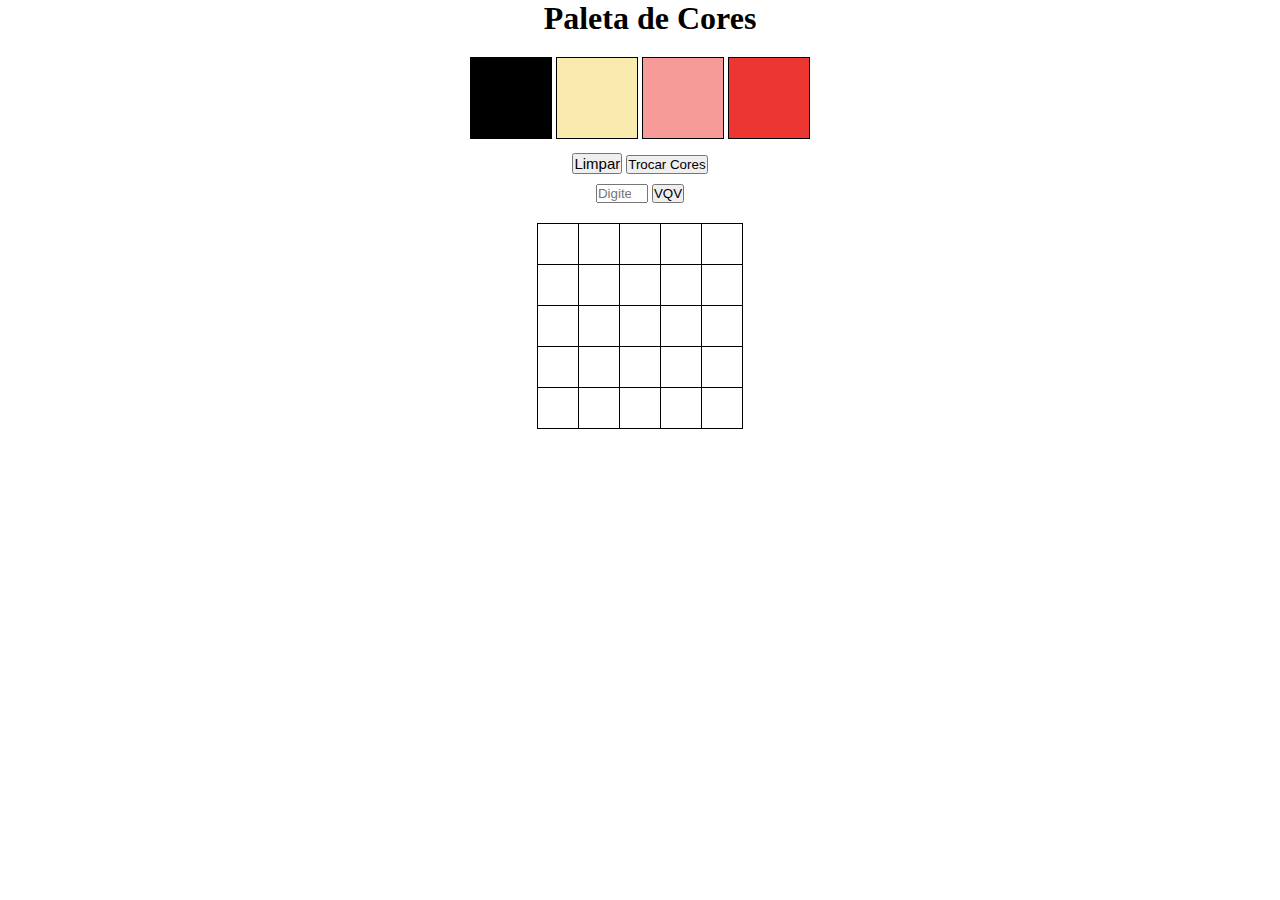
<file: projetos/pixels-arts/index.html>
<!DOCTYPE html>
<html lang="en">
<head>
    <meta charset="UTF-8">
    <meta http-equiv="X-UA-Compatible" content="IE=edge">
    <meta name="viewport" content="width=device-width, initial-scale=1.0">
    <title>Projeto Paleta de Cores</title>
    <link href="style.css" rel="stylesheet">
</head>
<body>
    <header>
        <div class="center">
            <h1 id="title">Paleta de Cores</h1>
        </div>    
    </header>

    <main class="center">
        <section id="color-palette">
            <div class="color" id="black"></div>
            <div class="color"></div>
            <div class="color"> </div>
            <div class="color"></div>
        </section>

        <button id="clear-board" type="button">Limpar</button>
        <button id="troca-cores" type="button">Trocar Cores</button>
        <br>
        <input id="board-size" type="number" min="1" max="50" placeholder="Digite um número de 5 a 50">
        <button id="generate-board" type="button">VQV</button>
        <section class="center" id="pixel-board">
    
    </main>

    


    <script src="script.js"></script>
</body>
</html>
</file>
<file: projetos/pixels-arts/style.css>
*{
    margin: 0;
    padding: 0;
}

h1{
    margin-left: 20px;
    text-align: center;
}

.center{
    margin: 0 auto;
    text-align: center;
}

#color-palette{
    margin-top: 20px;
}


#black, .color:nth-last-of-type(4){
    display: inline-block;
    width: 80px;
    height: 80px;
    background-color: black;
    border: 1px solid black;
}

.color:nth-last-of-type(3){
    width: 80px;
    height: 80px;
    background-color: red;
    border: 1px solid black;
    display: inline-block;
}

.color:nth-last-of-type(2){
    width: 80px;
    height: 80px;
    background-color: blue;
    border: 1px solid black;
    display: inline-block;
}

.color:nth-last-of-type(1){
    width: 80px;
    height: 80px;
    background-color: green;
    border: 1px solid black;
    display: inline-block;
}

#pixel-board{
    margin-top: 20px;
    text-align: center;
}

.pixel{
    margin-left: -1px;
    margin-bottom: -5px;
    display: inline-block;
    width: 40px;
    height: 40px;
    border: 1px solid black;
    background-color: white;
}

#clear-board{
    margin: 10px auto;
    font-size: 15px;
}
</file>
